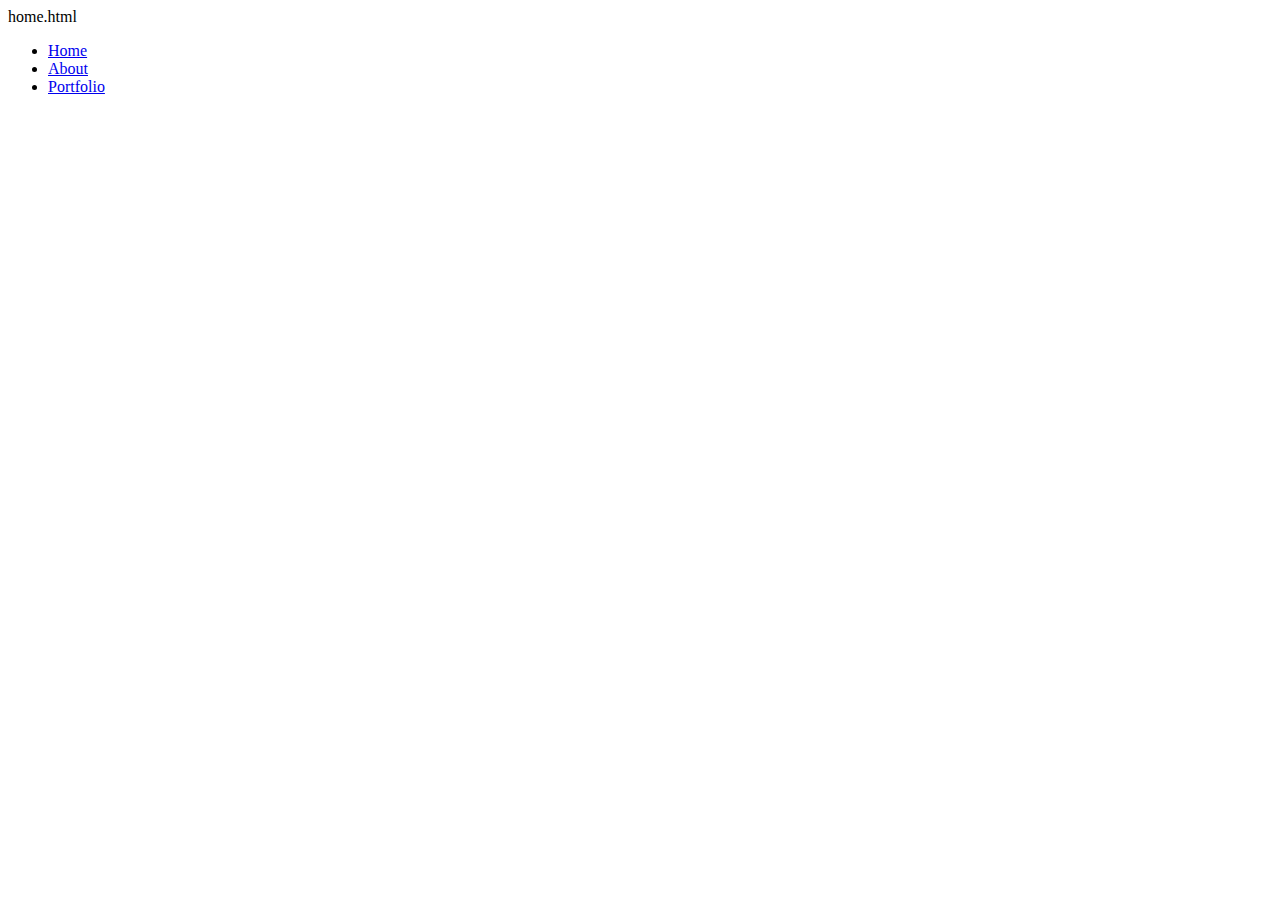
<file: MikesWebPersonalWebSite.html>
home.html
<!DOCTYPE html>
<html lang="en">
<head>
    <!-- ... (head content) ... -->
</head>
<body>
    <header>
        <nav>
            <ul>
                <li><a href="home.html">Home</a></li>
                <li><a href="about.html">About</a></li>
                <li><a href="portfolio.html">Portfolio</a></li> <!-- Added Portfolio button -->
            </ul>
        </nav>
    </header>

    <section class="blog-section">
        <!-- ... (rest of the content) ... -->
    </section>

    <section class="development-section">
        <!-- ... (rest of the content) ... -->
    </section>

    <section class="hometown-section">
        <!-- ... (rest of the content) ... -->
    </section>

    <footer>
        <!-- ... (footer content) ... -->
    </footer>
</body>
</html>
</file>
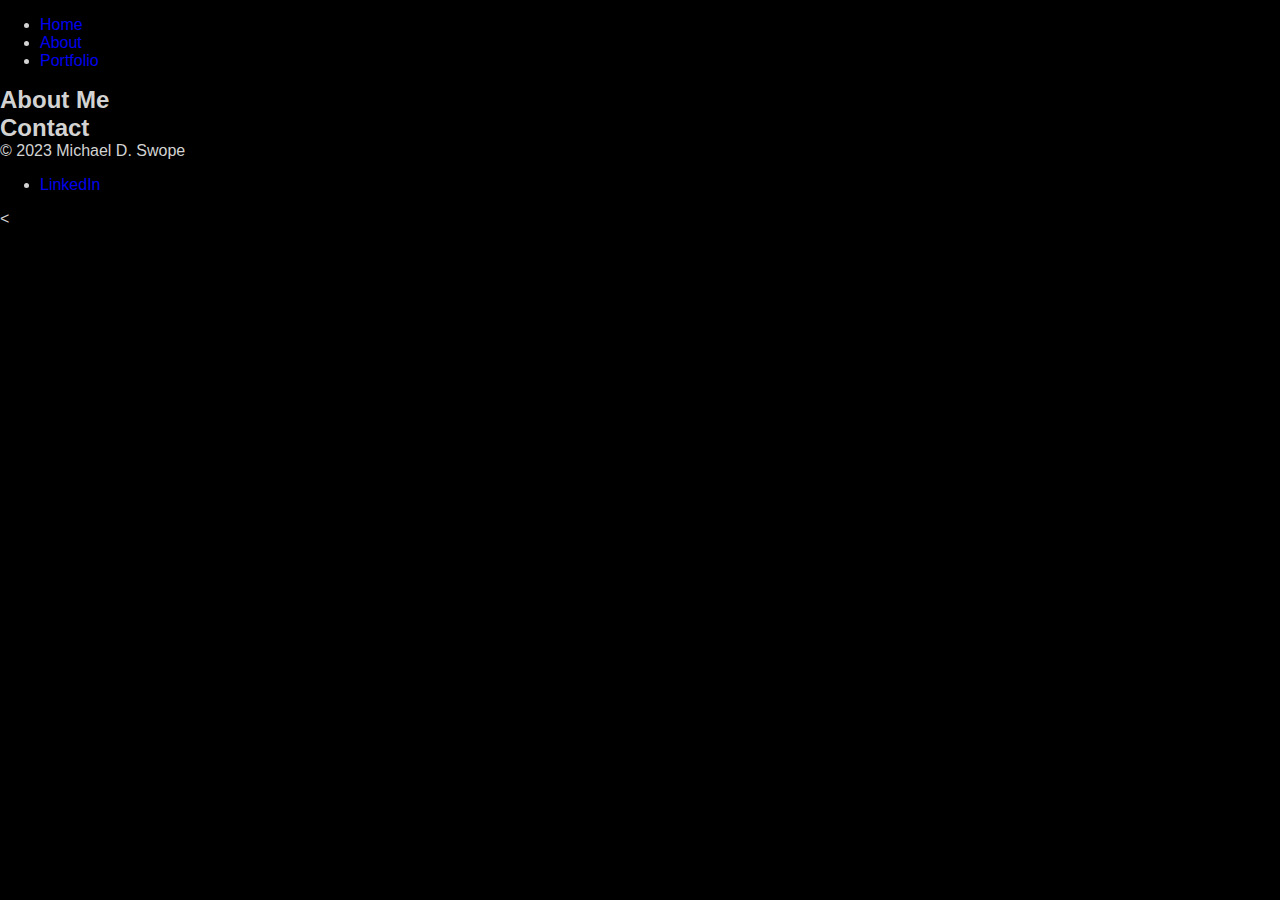
<file: tech.html>
<!DOCTYPE html>
<html lang="en">
<head>
    <meta charset="UTF-8">
    <meta name="viewport" content="width=device-width, initial-scale=1.0">
    <title>About - Michael D. Swope</title>
    <link rel="stylesheet" href="styles.css">
</head>
<body>
    <header>
        <nav>
            <ul>
                <li><a href="home.html">Home</a></li>
                <li><a href="about.html">About</a></li>
                <li><a href="portfolio.html">Portfolio</a></li>
            </ul>
        </nav>
    </header>

    <section class="bio-section">
        <h2>About Me</h2>
        <!-- Add your bio content here -->
    </section>

    <section class="contact-section">
        <h2>Contact</h2>
        <!-- Add contact information and form here -->
    </section>

    <footer>
        <p>&copy; 2023 Michael D. Swope</p>
        <ul>
            <li><a href="https://www.linkedin.com/in/michaeldswope/">LinkedIn</a></li>
            <!-- Add links to other professional social media here -->
        </ul>
    </footer>
</body>
</html>

<
</file>
<file: styles.css>
/* Reset some default styles */
body, h1, h2, p, a {
    margin: 0;
    padding: 0;
    text-decoration: none;
    list-style: none;
}
.WallBack{

    background-color: rgb(0, 0, 0);
    background-image: url("..C:\Users\Digit\source\repos\CSharpBootcamp_June2022_AH\HTML_CSS\matrixRain.jpg");
    color: chartreuse;
    padding-top: 200px;
    padding-bottom: 200px;
}
body {
    font-family: Arial, sans-serif;
    background-color: black;
    color: #D3D3D3; /* Light gray text */
}

/* Header styling */
.header {
    background-color: black;
    text-align: center;
    padding: 40px 0;
}

.header h1 {
    font-size: 36px;
    color: chartreuse; /* Chartreuse text color */
}

.subtitle {
    font-size: 18px;
}

/* Navigation bar styling */
.navbar {
    background-color: black;
    text-align: center;
    padding: 10px 0;
}

.nav-links {
    display: flex;
    justify-content: center;
}

.nav-item {
    margin: 0 15px;
}

.nav-link {
    color: #D3D3D3;
    transition: color 0.3s;
}

.nav-link:hover {
    color: chartreuse;
}

/* Profile image styling */
.profile-image img {
    border-radius: 50%;
    width: 150px;
    height: 150px;
    border: 5px solid chartreuse;
}

/* About Me section styling */
.container {
    padding: 30px;
}

/* Contact Information styling */
.contact-info {
    background-color: black;
    text-align: center;
    padding: 30px 0;
}

.contact-link {
    margin: 10px 0;
}

.contact-link a {
    color: chartreuse;
}

.contact-link a:hover {
    text-decoration: underline;
}
body, h1, h2, p, a {
    margin: 0;
    padding: 0;
    text-decoration: none;
    list-style: none;
}

body {
    font-family: Arial, sans-serif;
    background-color: black;
    color: #D3D3D3; /* Light gray text */
}

/* Header styling */
.header {
    background-color: black;
    text-align: center;
    padding: 40px 0;
}

.header h1 {
    font-size: 36px;
    color: chartreuse; /* Chartreuse text color */
}

.subtitle {
    font-size: 18px;
}

/* Navigation bar styling */
.navbar {
    background-color: black;
    text-align: center;
    padding: 10px 0;
}

.nav-links {
    display: flex;
    justify-content: center;
}

.nav-item {
    margin: 0 15px;
}

.nav-link {
    color: #D3D3D3;
    transition: color 0.3s;
    background-color: gray; /* Gray background color */
    border-radius: 10px; /* Rounded corners */
    padding: 10px 20px; /* Adjust padding as needed */
    text-align: center;
}

.nav-link:hover {
    color: chartreuse;
}

/* Profile image styling */
.profile-image {
    text-align: center;
    margin-top: 20px; /* Adjust as needed to move the image closer to the top */
}

.profile-pic {
    border-radius: 50%;
    width: 250px; /* Increase the size as needed */
    height: 250px; /* Increase the size as needed */
}

/* Matrix Rain styling */
.matrixRain {
    text-align: center;
    margin-top: 20px; /* Adjust as needed to control the spacing between the image and text */
}

.matrix-pic {
    width: 50%; /* Decrease the size by half */
    height: auto;
}
</file>
